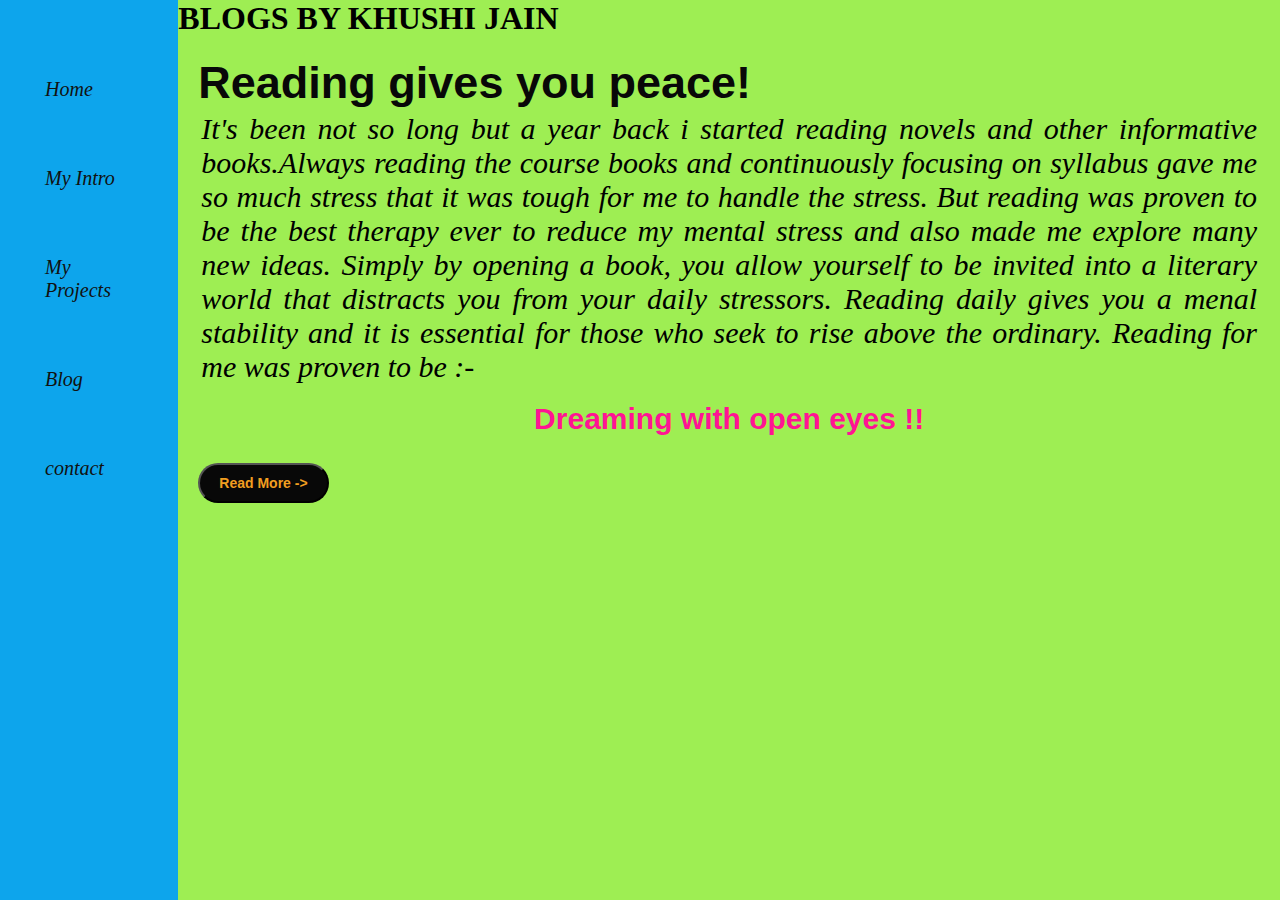
<file: blogs.html>
<!DOCTYPE html>
<html lang="en">
<head>
    <meta charset="UTF-8">
    <meta http-equiv="X-UA-Compatible" content="IE=edge">
    <meta name="viewport" content="width=device-width, initial-scale=1.0">
    <title>Khushi Jain | Portfolio</title>
    <link rel="stylesheet" href="style.css">
</head>
<body>
    <div class="container">
    <div class="sidebaar">
        
        <nav>
            <ul>
                <li><a href="/">Home</a></li>
                <li><a href="/intro.html">My Intro</a></li>
                <li><a href="/services.html">My Projects</a></li>
                <li><a href="/blogs.html">Blog</a></li>
                <li><a href="contact.html">contact </a></li>
            </ul>
        </nav>
    </div>
    <div class="main">
        <div class="blogscontainer">
            <h1> BLOGS BY KHUSHI JAIN</h1>
            <div class="blogitem">
                <h2> Reading gives you peace!</h2>
                <p>It's been not so long but a year back i started reading novels and other 
                    informative books.Always reading the course books and continuously focusing on 
                    syllabus gave me so much stress that it was tough for me to handle the stress.
                    But reading was proven to be the best therapy ever to reduce my mental stress
                    and also made me explore many new ideas. Simply by opening a book, you allow 
                    yourself to be invited into a literary world that distracts you from your daily stressors.
                    Reading daily gives you a menal stability and it is essential for those who seek to
                    rise above the ordinary.
                    Reading for me was proven to be :-
                </p>
                <h4>Dreaming with open eyes !!</h4>
                <button class="btn btn-sm">Read More -></button>
            </div>
            

        </div>
        
    </div>
</body>
</html>
</file>
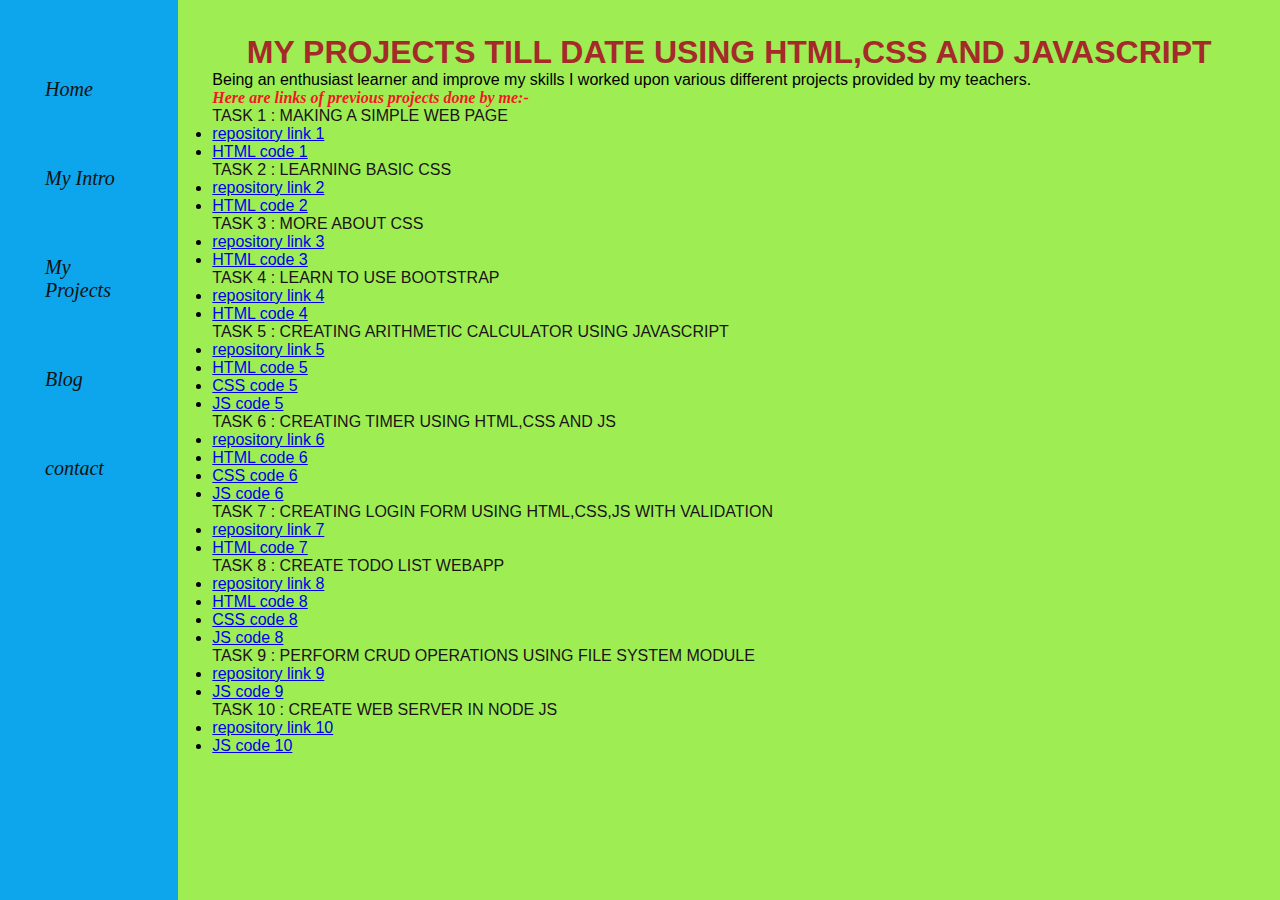
<file: services.html>
<!DOCTYPE html>
<html lang="en">
<head>
    <meta charset="UTF-8">
    <meta http-equiv="X-UA-Compatible" content="IE=edge">
    <meta name="viewport" content="width=device-width, initial-scale=1.0">
    <title>Khushi Jain | Portfolio</title>
    <link rel="stylesheet" href="style.css">
</head>
<body>
    <div class="container">
    <div class="sidebaar">
        
        <nav>
            <ul>
                <li><a href="/">Home</a></li>
                <li><a href="/intro.html">My Intro</a></li>
                <li><a href="/services.html">My Projects</a></li>
                <li><a href="/blogs.html">Blog</a></li>
                <li><a href="contact.html">contact </a></li>
            </ul>
        </nav>
    </div>
    <div class="main">
        <div class="project">
            <h1> MY PROJECTS TILL DATE USING HTML,CSS AND JAVASCRIPT</h1>
            <p> Being an enthusiast learner and improve my skills I worked upon various different 
                projects provided by my teachers.</p>
                <h3> Here are links of previous projects done by me:- </h3>
                <div class="task">
                <p> TASK 1 : MAKING A SIMPLE WEB PAGE</p>
    
                <li><a href="https://github.com/Khu26shi/ipec-acm">repository link 1</a></li>
                <li><a href="https://github.com/Khu26shi/ipec-acm/blob/main/khushi.html">HTML code 1</a></li>
               
                <p> TASK 2 : LEARNING BASIC CSS</p>
    
                <li><a href="https://github.com/Khu26shi/khushijain">repository link 2</a></li>
                <li><a href="https://github.com/Khu26shi/khushijain/blob/main/task%202%20web.html">HTML code 2</a></li>

                <P> TASK 3 : MORE ABOUT CSS</P>

                <li><a href="https://github.com/Khu26shi/khushi26"> repository link 3</a></li>
                <li><a href="https://github.com/Khu26shi/khushi26/blob/main/task3.html">HTML code 3</a></li>

                <p> TASK 4 : LEARN TO USE BOOTSTRAP</p>

                <li><a href="https://github.com/Khu26shi/khushi2603jain">repository link 4</a></li>
                <li><a href="https://github.com/Khu26shi/khushi2603jain/blob/main/web%20task%204.html"> HTML code 4</a></li>
                
                <p> TASK 5 : CREATING ARITHMETIC CALCULATOR USING JAVASCRIPT</p>

               <li> <a href="https://github.com/Khu26shi/khu_shi"> repository link 5</a></li>
                <li><a href="https://github.com/Khu26shi/khu_shi/blob/main/task5.html">HTML code 5</a></li>
                <li><a href="https://github.com/Khu26shi/khu_shi/blob/main/style.css">CSS code 5</a></li>
                <li><a href="https://github.com/Khu26shi/khu_shi/blob/main/index.js">JS code 5</a></li>

                <p>TASK 6 : CREATING TIMER USING HTML,CSS AND JS</p>

                <li><a href="https://github.com/Khu26shi/jain_khushi"> repository link 6</a></li>
                <li><a href="https://github.com/Khu26shi/jain_khushi/blob/main/task6.html">HTML code 6</a></li>
                <li><a href="https://github.com/Khu26shi/jain_khushi/blob/main/style6.css">CSS code 6</a></li>
                <li><a href="https://github.com/Khu26shi/jain_khushi/blob/main/index6.js">JS code 6</a></li>

                <p> TASK 7 : CREATING LOGIN FORM USING HTML,CSS,JS WITH VALIDATION</p>

                <li><a href="https://github.com/Khu26shi/khushi03">repository link 7</a></li>
                <li><a href="https://github.com/Khu26shi/khushi03/blob/main/task7.html">HTML code 7</a></li>
                
                <p> TASK 8 : CREATE TODO LIST WEBAPP</p>

                <li><a href="https://github.com/Khu26shi/khushi08"> repository link 8</a></li>
                <li><a href="https://github.com/Khu26shi/khushi08/blob/main/task8.html">HTML code 8</a></li>
                <li><a href="https://github.com/Khu26shi/khushi08/blob/main/style8.css">CSS code 8</a></li>
                <li><a href="https://github.com/Khu26shi/khushi08/blob/main/index8.js">JS code 8</a></li>

                <p>TASK 9 : PERFORM CRUD OPERATIONS USING FILE SYSTEM MODULE</p>
                <li><a href="https://github.com/Khu26shi/task9_khushi">repository link 9</a></li>
                <li><a href="https://github.com/Khu26shi/task9_khushi/blob/main/index.js">JS code 9</a></li>

                <p> TASK 10 : CREATE WEB SERVER IN NODE JS</p>

                <li><a href="https://github.com/Khu26shi/node10"> repository link 10</a></li>
                <li><a href="https://github.com/Khu26shi/node10/blob/main/server.js"> JS code 10</a></li>
                </div>

                

            
        </div>
        
    </div>
    
</body>
</html>
</file>
<file: style.css>
@import url('https://fonts.googleapis.com/css2?family=Josefin+Sans:ital,wght@1,300&display=swap');


* {
    margin: 0;
    padding: 0;
}

.sidebaar {
    background-color: rgb(13, 165, 236);
    width: 434 px;
    height: 100vh;
    font-style: italic;
    font-family: 'Times New Roman', Times, serif;

}

.sidebaar nav {
    padding: 45px;

}

.sidebaar nav li {
    list-style: none;
    font-size: 20px;
    padding: 33px 0;
}

.sidebaar nav li a {
    text-decoration: none;
    color: rgb(17, 17, 16);
}

.main {
    background-color: rgb(158, 238, 83);
    width: 90vw;
}

.container {
    display: flex;
}

.info {
    background-color: rgb(163, 19, 219);
    height: 58vh;
    width: 80vw;
    margin: 144px auto;
    display: flex;
    justify-content: space-around;


}

.devinfo {
    display: flex;
    justify-content: center;
    flex-direction: column;
    font-family: Verdana, Geneva, Tahoma, sans-serif;
}

.hello {
    font-size: 55px;
    font-family: Verdana, Geneva, Tahoma, sans-serif;
}

.name {
    font-size: 54px;
    font-weight: bold;
    font-family: Verdana, Geneva, Tahoma, sans-serif;

}

.about {
    font-size: 44px;
}

.buttons {
    margin-top: 34px;
}

.btn {
    padding: 9px 14px;
    border-radius: 22px;
    color: rgb(241, 158, 32);
    background-color: rgb(8, 8, 8);
    font-weight: bold;
    font-size: 21px;
    margin: 0 3px;
    cursor: pointer;
}
.btn-sm{
    font-size: 14px;
    padding: 10px 19px;
    margin: 12px 0;
}

.btn:hover {
    background-color: bisque;
    color: darkkhaki;
}

.contactform {
    font-family: Arial, Helvetica, sans-serif;
    padding: 0 34px;
    padding-top: 124px;


}

.contactform h1 {
    font-family: 'Franklin Gothic Medium', 'Arial Narrow', Arial, sans-serif;
    padding: 12px 0;
}

.contactform div {
    padding: 10px 0;
    display: flex;
    flex-direction: column;
}
.contactform div input {
    width: 16vw;
    border-radius: 5px;
    margin: 6px 0 0 0;
    padding: 3px;
}

#emailHelp {
    font-size: 12px;
    color: darkblue;
    margin: 0 5px;
    padding: 3px 0 0 0;
}

.form-check{

    flex-direction: row;

}
#form-check-input{
    width: 2px;
    margin: 3px 0;
    

}
.blogitem p{
    font-family: Georgia, 'Times New Roman', Times, serif;
    padding: 3px;
    font-style: italic;

}
.blogitem{
    margin: 20px;
    font-family: 'Gill Sans', 'Gill Sans MT', Calibri, 'Trebuchet MS', sans-serif;
    text-align: justify;
    font-size: 30px;
}
.blogitem h2{
    font-family: 'Trebuchet MS', 'Lucida Sans Unicode', 'Lucida Grande', 'Lucida Sans', Arial, sans-serif;
    color: rgb(8, 8, 8);

}
.blogitem h4{
    font-family: 'Lucida Sans', 'Lucida Sans Regular', 'Lucida Grande', 'Lucida Sans Unicode', Geneva, Verdana, sans-serif;
    text-align: center;
    padding: 15px;
    color: deeppink;
}
.myinfo{
    background-color: rgb(223, 166, 11);
    text-align: justify;
    font-size: 24px;
    padding-top: 14px;
    padding-left: 15px;
    font-style: oblique;
    font-family: sans-serif;
    height: 48vh;
    display: flex;
    justify-content: space-around;
}
.myinfo h1{
    text-align: center;
    font-size: larger;
    font-style: italic;
    padding: 14px;
    color: blue;
}
.project{
    font-family: 'Gill Sans', 'Gill Sans MT', Calibri, 'Trebuchet MS', sans-serif;
    padding: 34px;
    flex-direction: row;

}
.project h1{
    color: brown;
    text-align: center;
    font-family: Arial, Helvetica, sans-serif;

}
.project h3{
    color: rgb(245, 23, 34);
    font-size: medium;
    font-family: 'Times New Roman', Times, serif;
    font-style: italic;
}

.task p{
    font-family: 'Lucida Sans', 'Lucida Sans Regular', 'Lucida Grande', 'Lucida Sans Unicode', 
    Geneva, Verdana, sans-serif;
    color: rgb(26, 19, 24);
}
</file>
